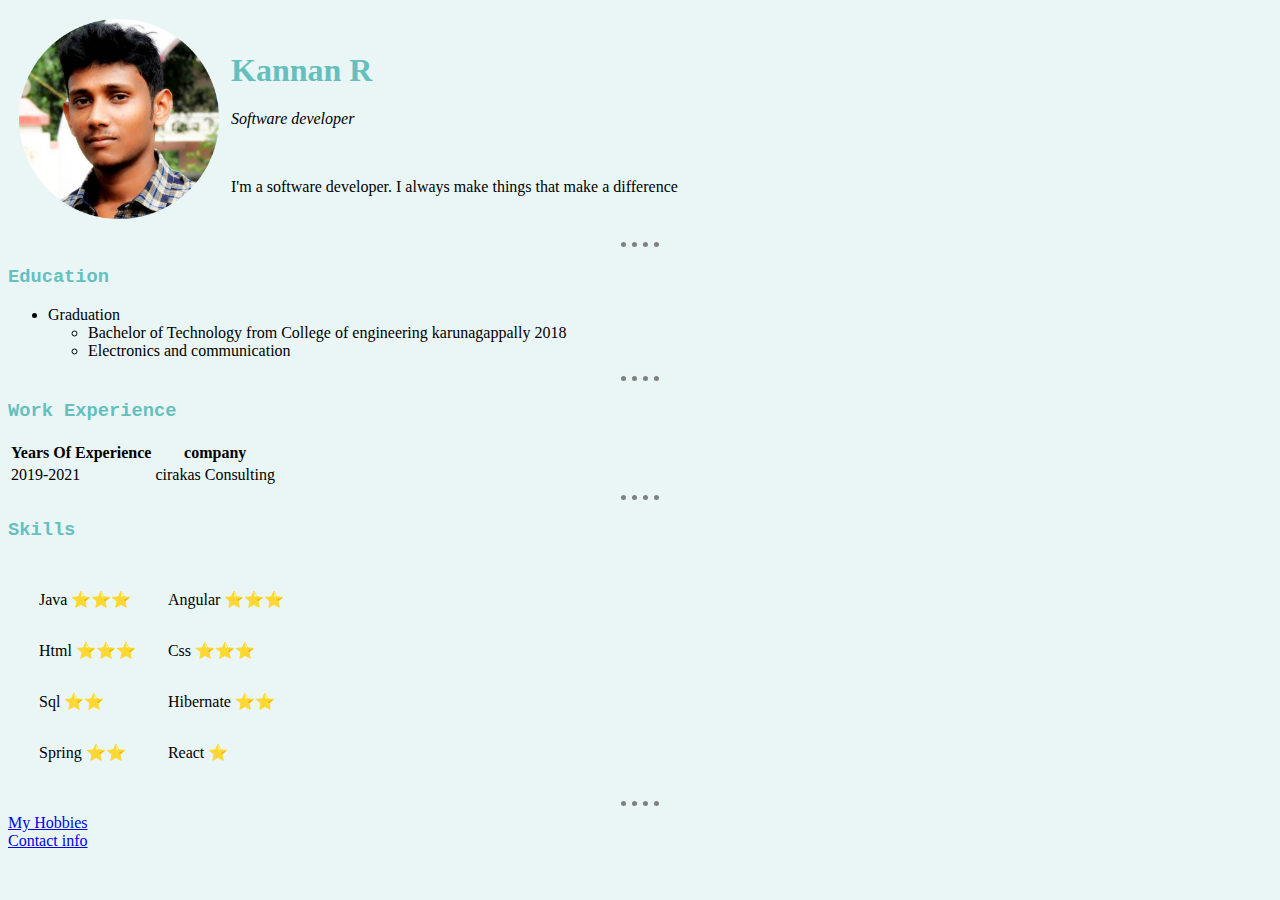
<file: HTML-personal Site/index.html>
<!DOCTYPE html>
<html lang="en" dir="ltr">

<head>
  <meta charset="utf-8">
  <title>kannan Profile</title>
  <link rel="stylesheet" href="css/style.css">
</head>

<body>
  <table cellspacing="10">
    <tr>
      <td> <img src="images/kannan.png" alt="prifile image" height="200"></td>
      <td>
        <h1> Kannan R</h1>
        <p> <em>Software developer</em> </p>
        <br>
        <p>I'm a software developer. I always make things that make a difference
        </p>
      </td>
    </tr>
  </table>


  <hr>
  <h3> Education </h3>
  <ul>
    <li>
      Graduation
      <ul>
        <li> Bachelor of Technology from College of engineering karunagappally 2018</li>
        <li> Electronics and communication </li>
      </ul>
    </li>
  </ul>
  <hr>
  <h3> Work Experience </h3>
  <table>
    <thead>
      <tr>
        <th> Years Of Experience </th>
        <th> company</th>
      </tr>
    </thead>
    <tbody>
      <tr>
        <td>2019-2021</td>
        <td> cirakas Consulting </td>
      </tr>
    </tbody>
  </table>
  <hr>
  <h3> <strong>Skills</strong></h3>
  <table cellspacing="30">
    <tr>
      <td> Java ⭐⭐⭐</td>
      <td> Angular ⭐⭐⭐</td>
    </tr>
    <tr>
      <td>Html ⭐⭐⭐</td>
      <td> Css ⭐⭐⭐</td>
    </tr>
    <tr>
      <td> Sql ⭐⭐</td>
      <td>Hibernate ⭐⭐</td>
    </tr>
    <tr>
      <td> Spring ⭐⭐</td>
      <td> React ⭐</td>
    </tr>
  </table>
  <hr>
  <a href="hobbies.html">My Hobbies</a>
  <br>
  <a href="contact.html"> Contact info</a>
</body>

</html>
</file>
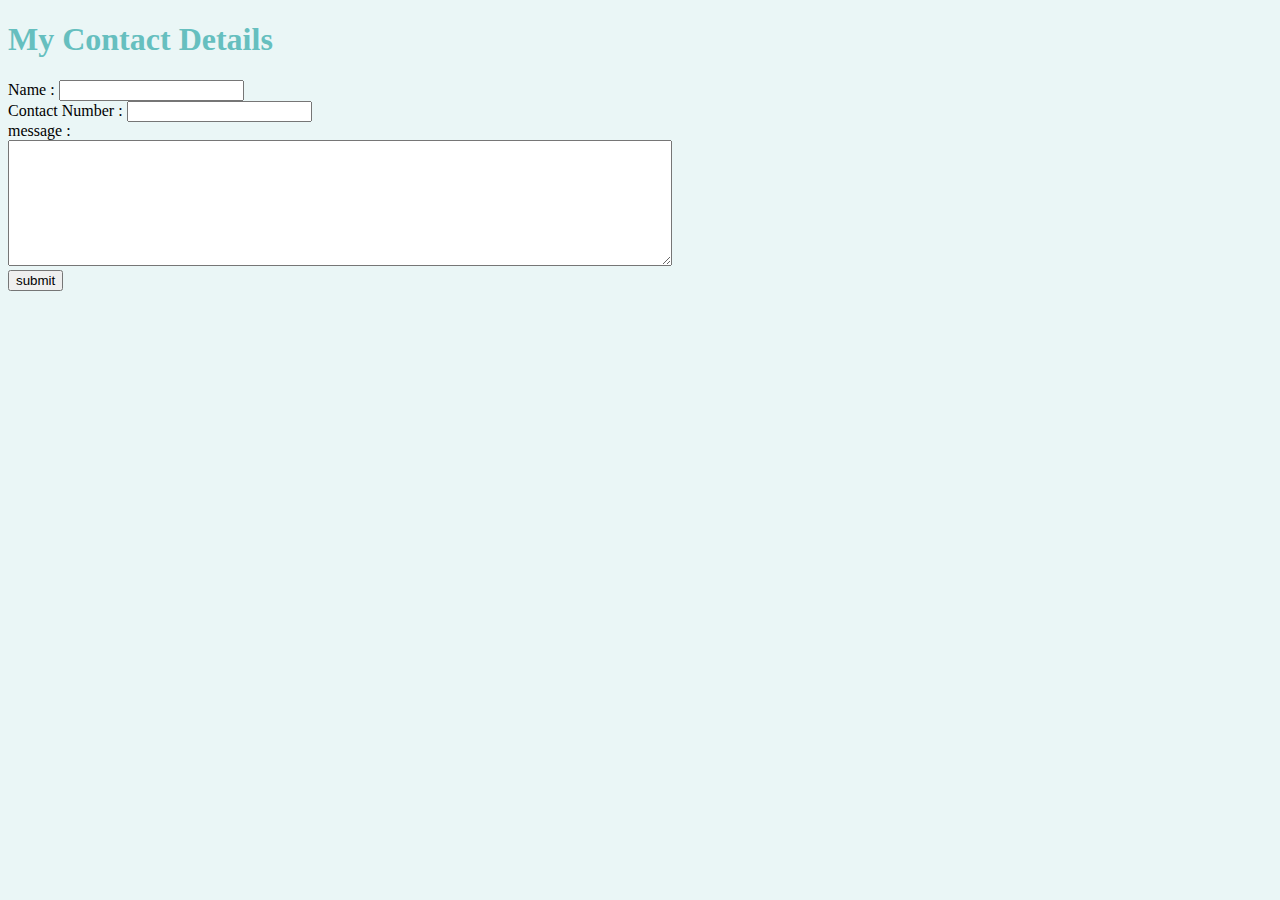
<file: HTML-personal Site/contact.html>
<!DOCTYPE html>
<html lang="en" dir="ltr">

<head>
  <meta charset="utf-8">
  <title>Contact Info</title>
  <link rel="stylesheet" href="css/style.css">
</head>

<body>
  <h1> My Contact Details</h1>
  <form class="" action="mailto:kannan.r@cirakas.com" method="post" enctype="text/plain">
    <label for=""> Name : </label>
    <input type="text" name="name" value=""><br>
    <label for=""> Contact Number : </label>
    <input type="text" name="contact" value=""><br>
    <label for=""> message : </label><br>
    <textarea name="message" rows="8" cols="80"></textarea><br>
    <input type="submit" name="submit" value="submit">
  </form>
</body>

</html>
</file>
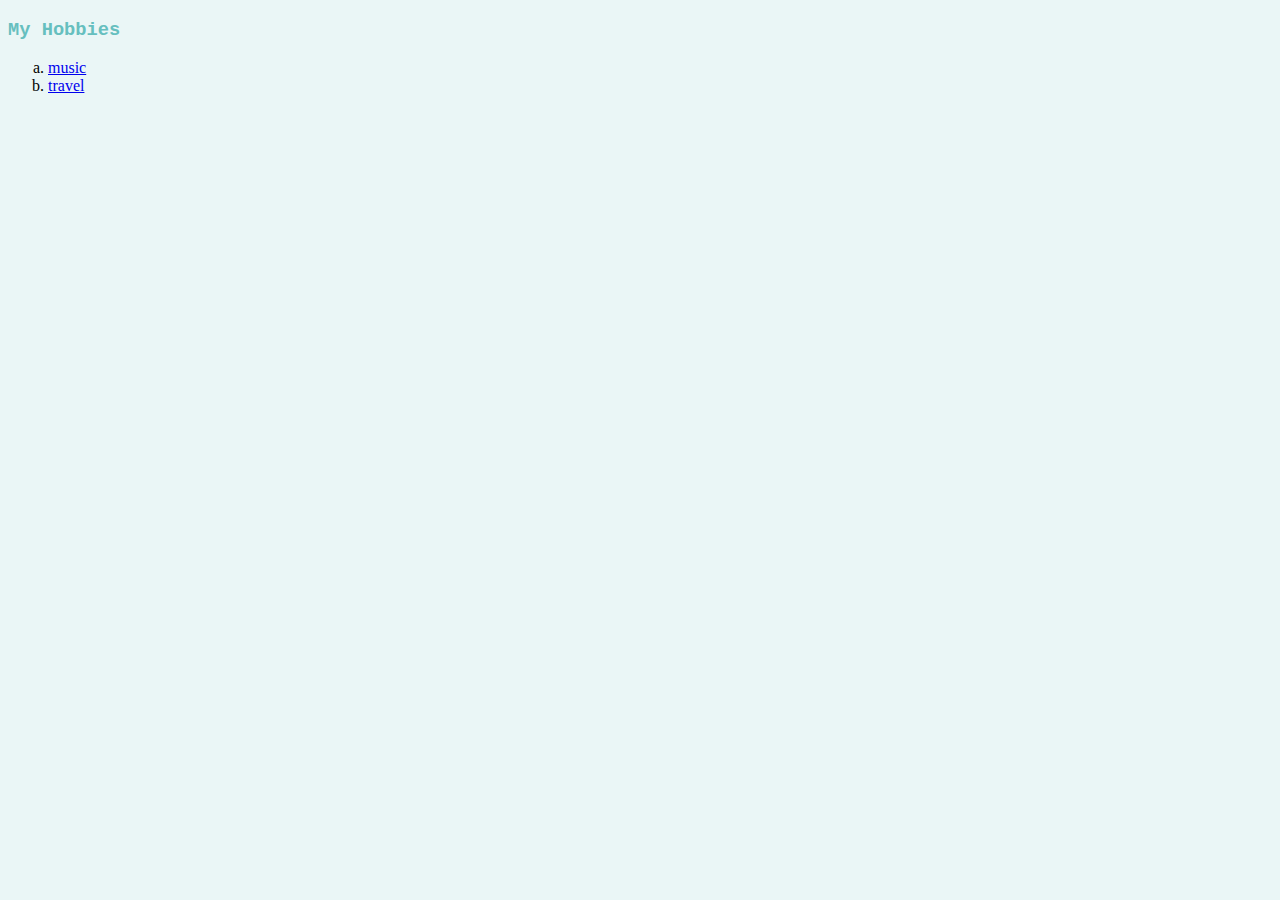
<file: HTML-personal Site/hobbies.html>
<!DOCTYPE html>
<html lang="en" dir="ltr">
  <head>
    <meta charset="utf-8">
    <title>My Hobbiees</title>
    <link rel="stylesheet" href="css/style.css">
  </head>
  <body>
    <h3> <strong>My Hobbies</strong></h3>
    <ol type="a">
      <li><a href="https://gaana.com/playlist/tanmay5709-gannacom">music</a></li>
      <li><a href="https://www.google.com/?&bih=910&biw=1920&hl=en">travel</a></li>
    </ol>
  </body>
</html>
</file>
<file: HTML-personal Site/css/style.css>
body {
  background-color: #EAF6F6;
}
hr {
  border-color: grey;
  border-width: 5px;
  border-style: dotted none none;
  height: 0px;
  width: 3%;
}
h1 {
  color: #66BFBF;

}
h3 {
    color: #66BFBF;
    font-family: "Lucida Console", "Courier New", monospace;
}
</file>
